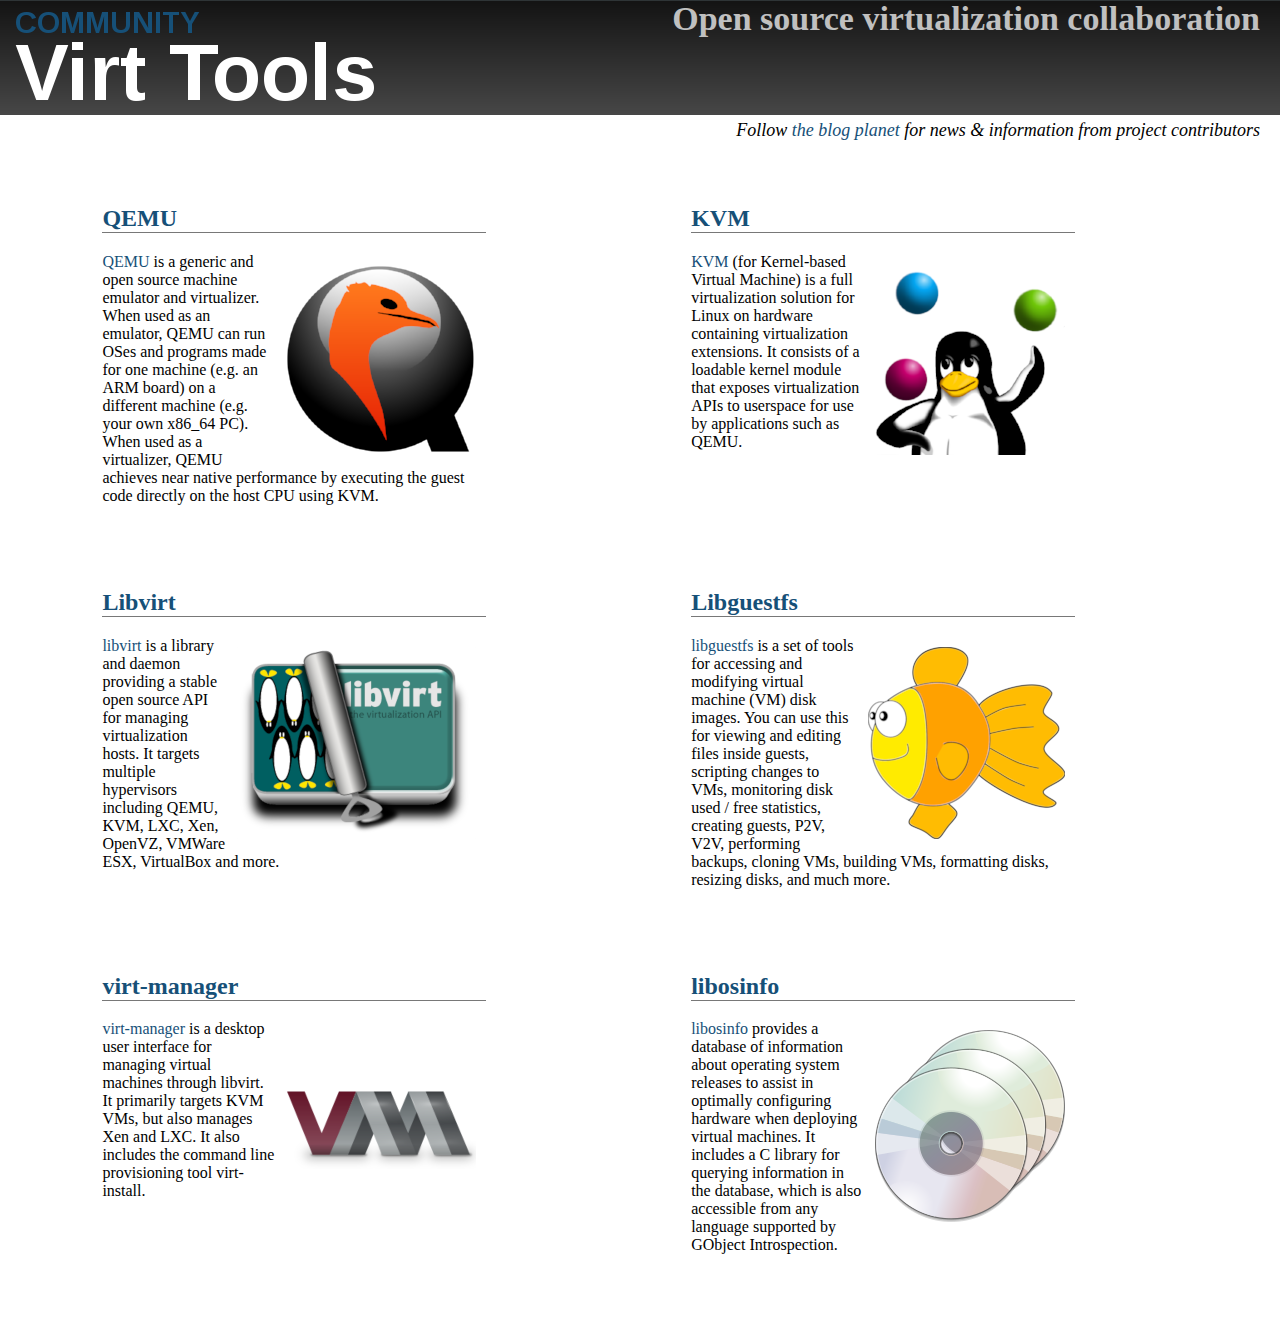
<file: virttools-web/index.html>
<!doctype html>
<html lang="en">
<head>
  <title>Virt Tools</title>

  <link rel="stylesheet" href="index.css"/>
</head>
<body>

  <div id="header">
    <h1>Open source virtualization collaboration</h1>
    <h2>Follow <a href="http://planet.virt-tools.org/">the blog planet</a> for news &amp; information from project contributors</h2>
  </div>

  <div id="body">
    <div class="project">
      <h2><a href="http://qemu.org">QEMU</a></h2>

      <p>
	<a href="http://qemu.org">QEMU <img src="logo-qemu.png"></a>
	is a generic and open source machine emulator and virtualizer.
	When used as an emulator, QEMU can run OSes and programs made
	for one machine (e.g. an ARM board) on a different machine (e.g. your
	own x86_64 PC). When used as a virtualizer, QEMU achieves near native
	performance by executing the guest code directly on the host CPU
	using KVM.
      </p>
    </div>

    <div class="project">
      <h2><a href="http://www.linux-kvm.org">KVM</a></h2>

      <p>
	<a href="http://www.linux-kvm.org">KVM <img src="logo-kvm.png"></a>
	(for Kernel-based Virtual Machine) is a full virtualization
	solution for Linux on hardware containing virtualization extensions.
	It consists of a loadable kernel module that exposes virtualization
	APIs to userspace for use by applications such as QEMU.
      </p>
    </div>

    <div class="project clear">
      <h2><a href="http://libvirt.org">Libvirt</a></h2>

      <p>
	<a href="http://libvirt.org">libvirt <img src="logo-libvirt.png"></a>
	is a library and daemon providing a stable open source API for
	managing virtualization hosts. It targets multiple hypervisors
	including QEMU, KVM, LXC, Xen, OpenVZ, VMWare ESX, VirtualBox
	and more.
      </p>
    </div>

    <div class="project">
      <h2><a href="http://libguestfs.org">Libguestfs</a></h2>

      <p>
	<a href="http://libguestfs.org">libguestfs <img src="logo-libguestfs.png"></a>
	is a set of tools for accessing and modifying virtual
	machine (VM) disk images. You can use this for viewing and editing
	files inside guests, scripting changes to VMs, monitoring disk used
	/ free statistics, creating guests, P2V, V2V, performing backups,
	cloning VMs, building VMs, formatting disks, resizing disks, and
	much more.
      </p>
    </div>

    <div class="project clear">
      <h2><a href="http://virt-manager.org">virt-manager</a></h2>

      <p>
	<a href="http://virt-manager.org">virt-manager <img src="logo-virt-manager.png"></a>
	is a desktop user interface for managing virtual machines
	through libvirt. It primarily targets KVM VMs, but also manages Xen and LXC.
	It also includes the command line provisioning tool virt-install.
      </p>
    </div>

    <div class="project">
      <h2><a href="http://libosinfo.org">libosinfo</a></h2>

      <p>
	<a href="http://libosinfo.org">libosinfo <img src="logo-libosinfo.png"></a>
	provides a database of information about operating
	system releases to assist in optimally configuring hardware
	when deploying virtual machines. It includes a C library for
	querying information in the database, which is also accessible
	from any language supported by GObject Introspection.
      </p>
    </div>
  </div>
</body>
</html>
</file>
<file: virttools-web/index.css>
body, #header h1, #header h2 {
    padding: 0px;
    margin: 0px;
}

#header {
    background: rgb(0,0,0) url(header-bg.png) repeat-x top left;
    height: 115px;
    padding-right: 20px;
    margin-bottom: 70px;
}
#header h1 {
    background: url(logo.png) no-repeat center left;
    height: 115px;
    text-align: right;
    width: 100%;
    color: rgb(192,192,192);
    font-size: 34px;
}
#header h2 {
    width: 100%;
    text-align: right;
    font-size: 18px;
    padding-top: 5px;
    padding-right: 20px;
    font-style: italic;
    font-weight: normal;
}

div.project {
    float: left;

    width: 30%;
    margin-left: 8%;
    margin-right: 8%;
    margin-bottom: 3em;
}


div.clear {
    clear: both;
}


div.project p {
    position: relative;
}

div.project p img {
    padding: 10px;
    float: right;
}

a, a:visited {
    color: rgb(22,80,120);
    text-decoration: none;
}


div.project h2 {
    border-bottom: 1px solid rgb(120,120,120);
}
</file>
